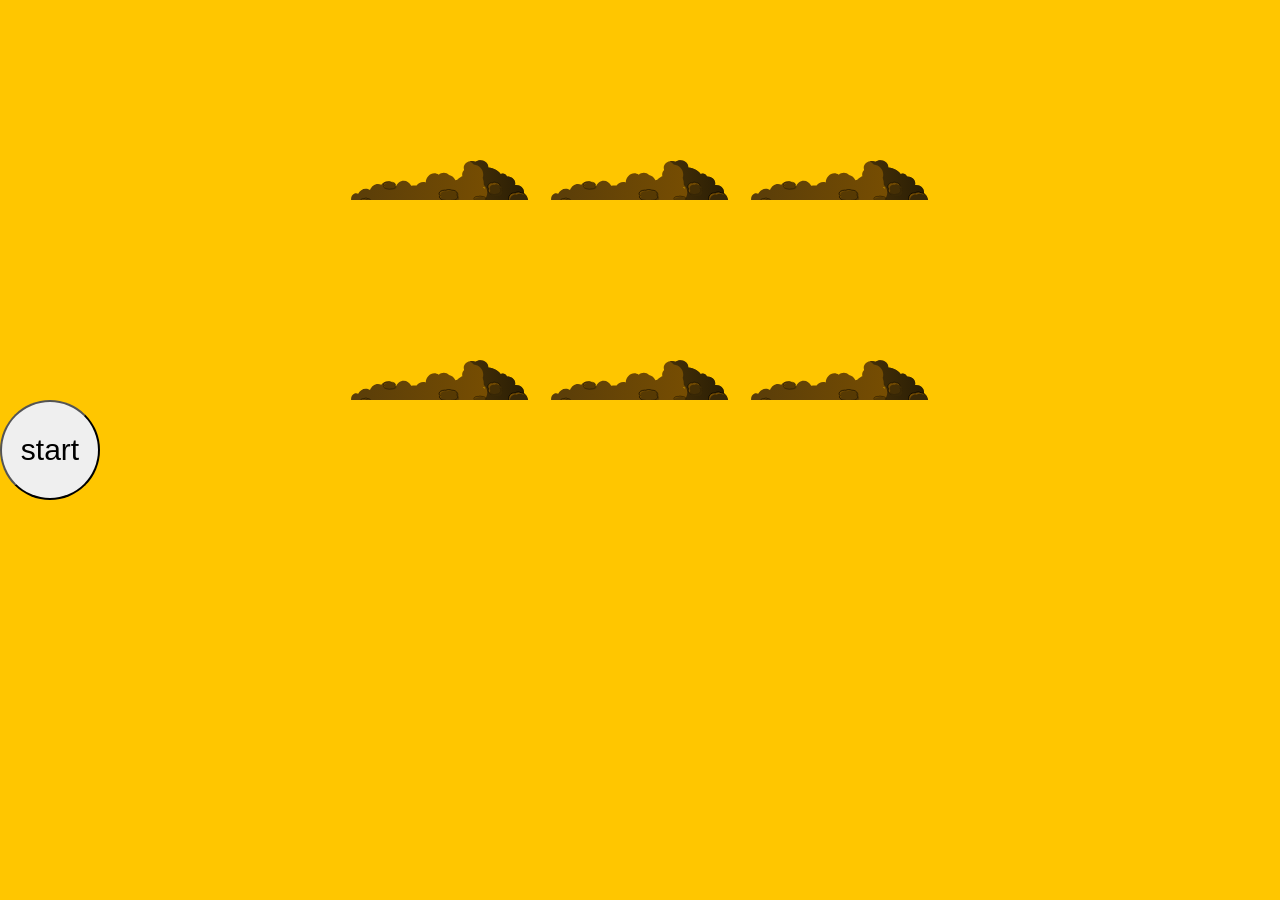
<file: ts-starter/index.html>
<!DOCTYPE html>
<html lang="en">
    <head>
        <title>Wack a mole in JS</title>
        <meta charset="UTF-8">
        <meta name="viewport" content="width=device-width, initial-scale=1">
        <link href="css/style.css" rel="stylesheet">
    </head>
    <body id="body">
        <script src="./js/main.js"></script>
    </body>
</html>
</file>
<file: ts-starter/css/style.css>
html {
  box-sizing: border-box;
  font-size: 10px;
  background: #ffc600;
}

*, *:before, *:after {
  box-sizing: inherit;
}

body {
  padding: 0;
  margin:0;
  font-family: 'Amatic SC', cursive;
}

h1 {
  text-align: center;
  font-size: 10rem;
  line-height:1;
  margin-bottom: 0;
}

.score {
  background:rgba(255,255,255,0.2);
  padding:0 3rem;
  line-height:1;
  border-radius:1rem;
}

.game {
  width:600px;
  height:400px;
  display:flex;
  flex-wrap:wrap;
  margin:0 auto;
}

.hole {
  flex: 1 0 33.33%;
  overflow: hidden;
  position: relative;
}

.hole:after {
  display: block;
  background: url('../assets/svg/dirt.svg') bottom center no-repeat;
  background-size:contain;
  content:'';
  width: 100%;
  height:70px;
  position: absolute;
  z-index: 2;
  bottom:-30px;
}

.mole {
  background:url('../assets/svg/mole.svg') bottom center no-repeat;
  background-size:60%;
  position: absolute;
  /*top: 100%;*/
  width: 100%;
  height: 100%;
  transition:all 0.4s;
}

.hole.up .mole {
  top:0;
}

.gameInformation{
  width:600px;
  display:flex;
  align-items: center;
  justify-content: center;
  margin:0 auto;
}

.score{
  /*width:100px;
  height: 100px;*/
  margin:0 auto;
  font-size:4em;
  text-align: center;
}

#start{
  font-size: 3em;
  width:100px;
  height: 100px;
  border-radius: 50px;
  margin:0 auto;
}
</file>
